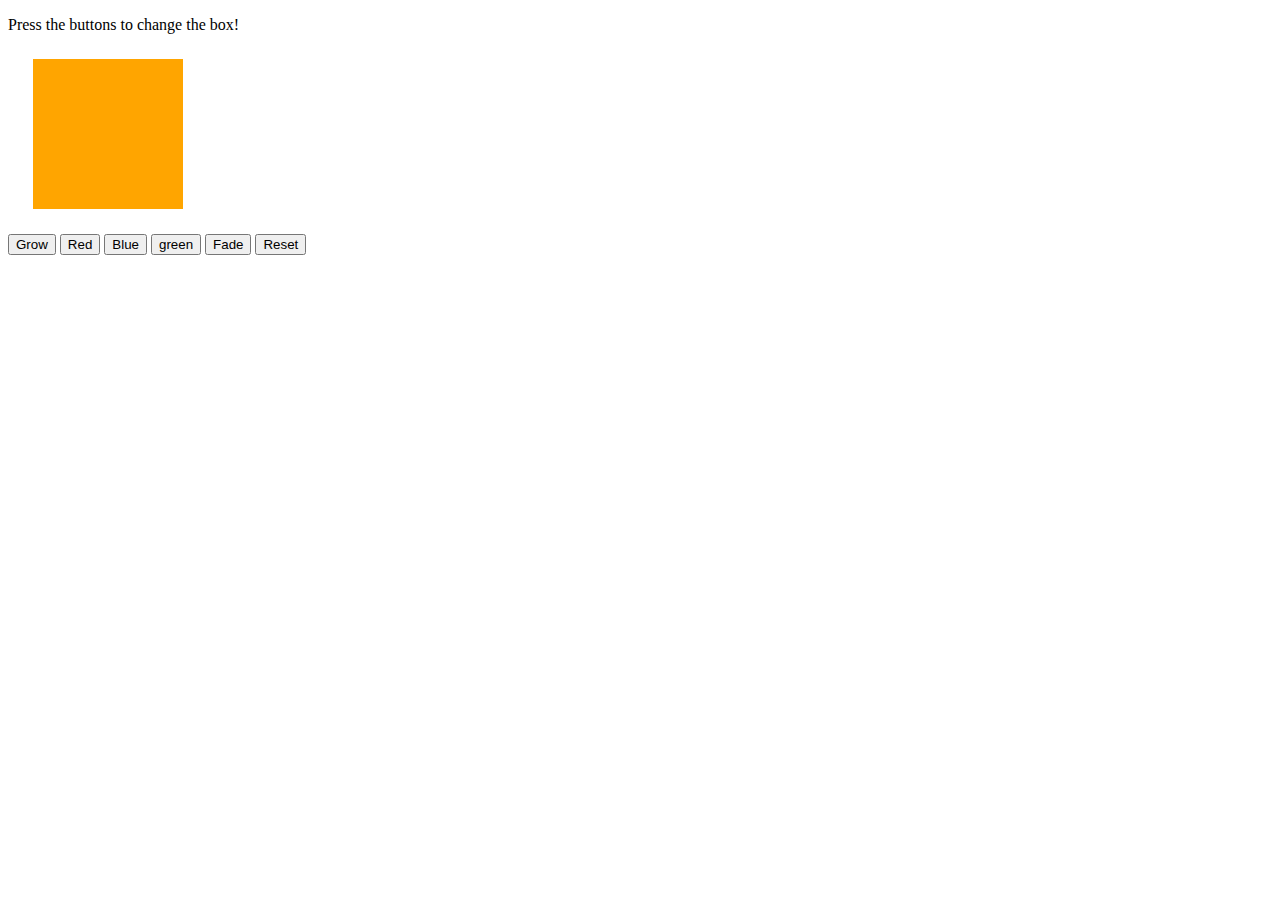
<file: Module-6/index.html>
<!DOCTYPE html>
<html>
<head>
    <title>Jiggle Into JavaScript</title>
    <!-- <script type="text/javascript" src="https://cdnjs.cloudflare.com/ajax/libs/jquery/3.1.0/jquery.min.js"></script> -->
</head>
<body>

    <p>Press the buttons to change the box!</p>

    <div id="box" style="height:150px; width:150px; background-color:orange; margin:25px"></div>

    <button id="button1">Grow</button>
    <button id="button5">Red</button>
    <button id="button2">Blue</button>
    <button id="button6">green</button>
    <button id="button3">Fade</button>
    <button id="button4">Reset</button>

    <script type="text/javascript" src="javascript.js"></script>

</body>
</html>
</file>
